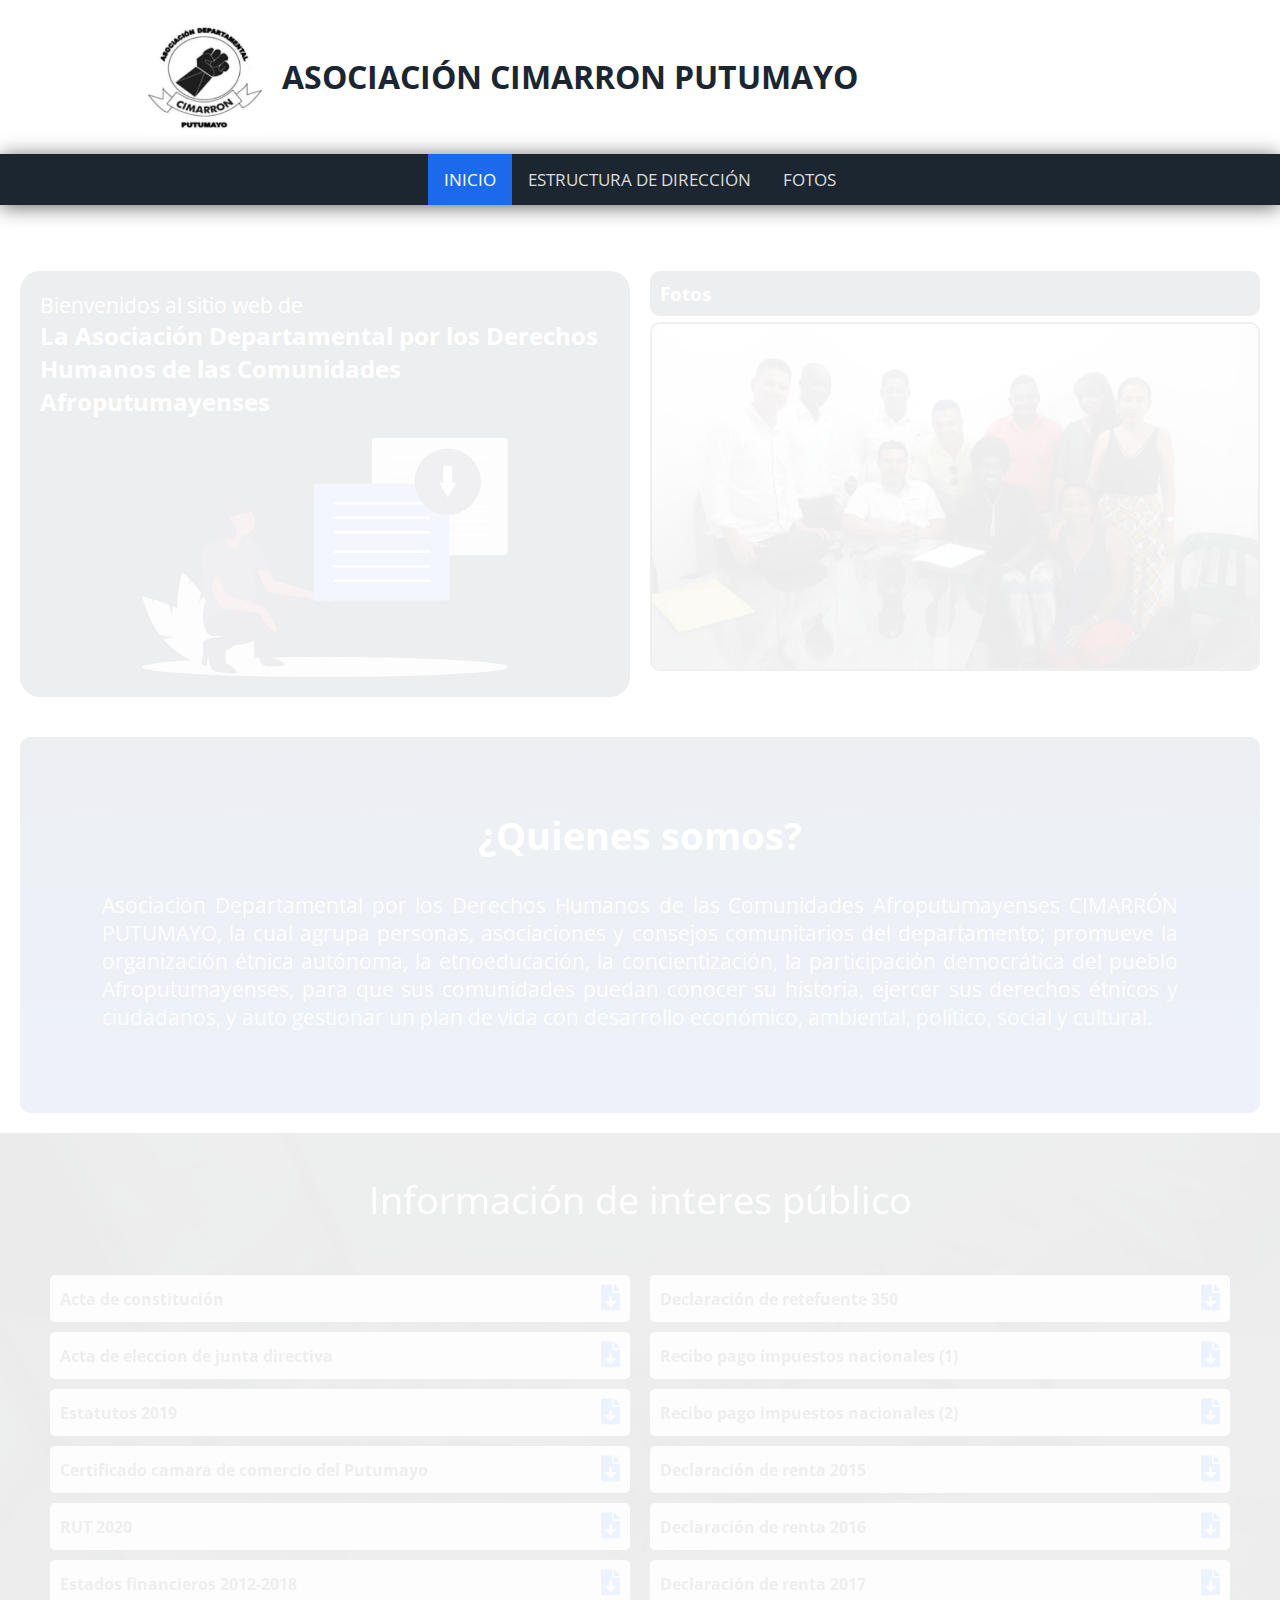
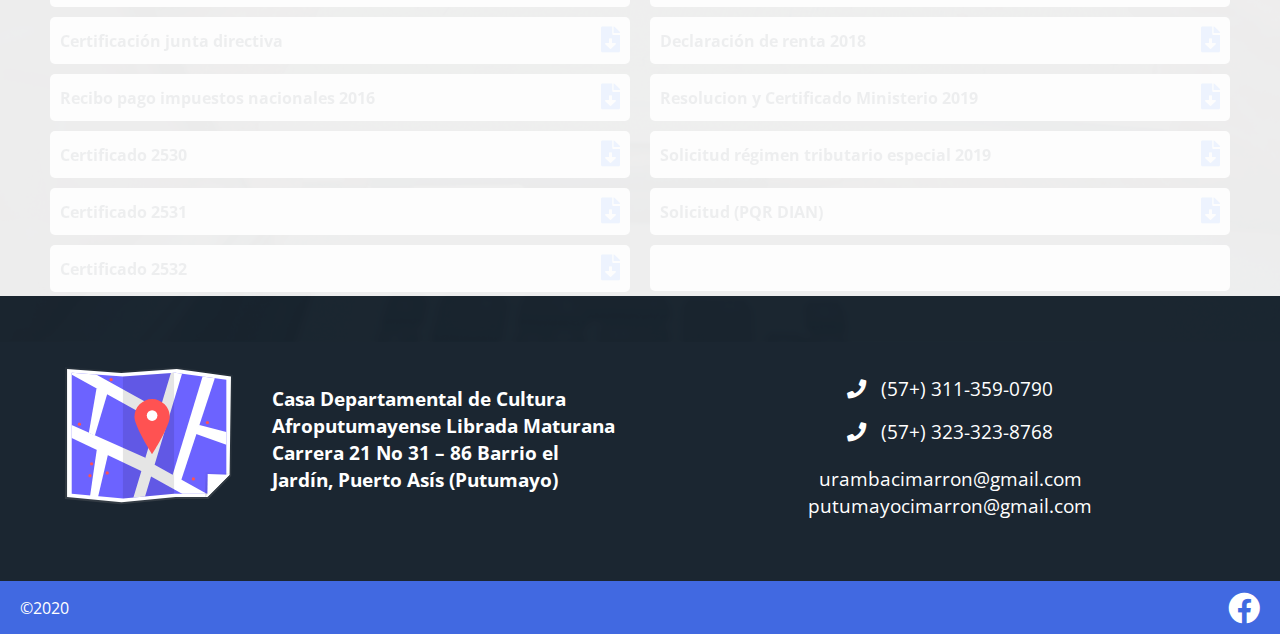
<file: index.html>
<!DOCTYPE html>
<html lang="es">
<head>
  <meta charset="UTF-8">
  <meta name="viewport" content="width=device-width, initial-scale=1.0">
  <link rel="stylesheet" href="./src/css/all.min.css">
  <link rel="stylesheet" href="./src/css/style.css">
  <link rel="stylesheet" href="./src/css/slider.css">
  <link rel="stylesheet" href="./src/css/home.css">
  <meta name="HandheldFriendly" content="true" />
  <meta name="apple-mobile-web-app-capable" content="YES" />
  <meta name="description" content="La Asociación Departamental por los Derechos Humanos de las Comunidades Afroputumayenses" />
  <meta name="keywords" content="Asociación, cimarron, putumayo, cimarron putumayo, Afroputumayenses"/>
  <meta name="robots" content="index"/>
  <meta name="robots" content="follow"/>
  <link rel="icon" type="image/jpg" href="./public/img/favicon.jpg">
  <title>INICIO | La Asociación Departamental por los Derechos Humanos de las Comunidades Afroputumayenses</title>
</head>
<body>

  <main>
    <header>
      <div class="navbrand">
        <img src="./public/img/logocimarrones.jpg" alt="logo pagina">
        <div class="title-header">
          <!-- <h1>MOVIMIENTO REGIONAL</h1> -->
          <h1>ASOCIACIÓN CIMARRON PUTUMAYO</h1>
        </div>
      </div>
      <div class="container-menu">
        <nav class="menu" id="nav">
          <a href="./" id="home" class="active">Inicio</a>
          <a href="./estructura.html" id="estructura">Estructura de dirección</a>
          <a href="./fotos.html" id="fotos">Fotos</a>
          <!-- <a href="javascript:void(0);" id="contacto">Contacto</a> -->
          <a href="javascript:void(0);" id="btn-menu" class="icon">
            <i class="fa fa-bars"></i>
          </a>
        </nav>
      </div>
    </header>

    <section class="container">
      <div class="content">

        <div class="wrapper">

          <div class="welcome">
            <div class="title-welcome">
              <h3>Bienvenidos al sitio web de</h3>
              <h1>La Asociación Departamental por los Derechos Humanos de las Comunidades Afroputumayenses</h1>
            </div>
            <img src="./public/img/img-home/welcome.svg" alt="imagen de bienvenida">
          </div>

          <!-- INICIO DEL SLIDER -->
          <div class="slider" id="slider">
            <h3>Fotos</h3>
            <ul>
              <li><img src="./public/img/img-slider/001.jpg" alt="imagen slider"></li>
              <li><img src="./public/img/img-slider/002.jpg" alt="imagen slider"></li>
              <li><img src="./public/img/img-slider/003.jpg" alt="imagen slider"></li>
              <li><img src="./public/img/img-slider/004.jpg" alt="imagen slider"></li>
            </ul>
          </div>
          <!-- FIN DEL SLIDER -->
        </div>

      </div>

      <div class="who">
        <div class="content-who">
          <h2 class="title-who">¿Quienes somos?</h1>
            <p>Asociación Departamental por los Derechos Humanos de las Comunidades Afroputumayenses CIMARRÓN PUTUMAYO, la cual agrupa personas, asociaciones y consejos comunitarios del departamento; promueve la organización étnica autónoma, la etnoeducación, la concientización, la participación democrática del pueblo Afroputumayenses, para que sus comunidades puedan conocer su historia, ejercer sus derechos étnicos y ciudadanos, y auto gestionar un plan de vida con desarrollo económico, ambiental, político, social y cultural.</p>
        </div>
      </div>
      <!-- INICIO DE SECCION DE LA INFORMACION -->
      <div id="info">
        <h1 class="title-info">Información de interes público</h1>
        <div class="content-list">
          <ul>

            <li>Acta de constitución
              <a href="./public/docs/infomacion-de-interes-publico/ACTA-001-CONSTITUCION-2003.pdf" target="_blank">
                <i class="fas fa-file-download"></i>
              </a>
            </li>

            <li>Acta de eleccion de junta directiva
              <a href="./public/docs/infomacion-de-interes-publico/ACTA-NUEVA-ELECCION-JUNTA-DIRECTIVA.pdf" target="_blank">
                <i class="fas fa-file-download"></i>
              </a>
            </li>

            <li>Estatutos 2019
              <a href="./public/docs/infomacion-de-interes-publico/estatutos-2019.pdf" target="_blank">
                <i class="fas fa-file-download"></i>
              </a>
            </li>

            <li>Certificado camara de comercio del Putumayo
              <a href="./public/docs/infomacion-de-interes-publico/CERTIFICADO-CAMARA-DE-COMERCIO-2020.pdf" target="_blank">
                <i class="fas fa-file-download"></i>
              </a>
            </li>

            <li>RUT 2020
              <a href="./public/docs/infomacion-de-interes-publico/RUT-2020.pdf" target="_blank">
                <i class="fas fa-file-download"></i>
              </a>
            </li>

            <li>Estados financieros 2012-2018
              <a href="./public/docs/infomacion-de-interes-publico/ESTADOS-FINANCIEROS.pdf" target="_blank">
                <i class="fas fa-file-download"></i>
              </a>
            </li>

            <li>Certificación junta directiva
              <a href="./public/docs/infomacion-de-interes-publico/CERTIFICACION-JUNTA-DIRECTIVA.pdf" target="_blank">
                <i class="fas fa-file-download"></i>
              </a>
            </li>

            <li>Recibo pago impuestos nacionales 2016
              <a href="./public/docs/infomacion-de-interes-publico/RECIBO-PAGO-IMPUESTO-2016.pdf" target="_blank">
                <i class="fas fa-file-download"></i>
              </a>
            </li>

            <li>Certificado 2530
              <a href="./public/docs/infomacion-de-interes-publico/CERTIFICADO-2530.pdf" target="_blank">
                <i class="fas fa-file-download"></i>
              </a>
            </li>

            <li>Certificado 2531
              <a href="./public/docs/infomacion-de-interes-publico/CERTIFICADO-2531.pdf" target="_blank">
                <i class="fas fa-file-download"></i>
              </a>
            </li>

            <li>Certificado 2532
              <a href="./public/docs/infomacion-de-interes-publico/CERTIFICADO-2532.pdf" target="_blank">
                <i class="fas fa-file-download"></i>
              </a>
            </li>

          </ul>

          <!-- NUEVA LINEAS DE UL -->
          <ul>

            <li>Declaración de retefuente 350
              <a href="./public/docs/infomacion-de-interes-publico/Declaracion Retefuente 350.pdf" target="_blank">
                <i class="fas fa-file-download"></i>
              </a>
            </li>
            
            <li>Recibo pago impuestos nacionales (1)
              <a href="./public/docs/infomacion-de-interes-publico/recibo de pago impuestos.4910325461492.pdf" target="_blank">
                <i class="fas fa-file-download"></i>
              </a>
            </li>

            <li>Recibo pago impuestos nacionales (2)
              <a href="./public/docs/infomacion-de-interes-publico/recibo de pago impuestos4910325456499.pdf" target="_blank">
                <i class="fas fa-file-download"></i>
              </a>
            </li>

            <li>Declaración de renta 2015
              <a href="./public/docs/infomacion-de-interes-publico/RENTA-2015.pdf" target="_blank">
                <i class="fas fa-file-download"></i>
              </a>
            </li>

            <li>Declaración de renta 2016
              <a href="./public/docs/infomacion-de-interes-publico/RENTA-2016.pdf" target="_blank">
                <i class="fas fa-file-download"></i>
              </a>
            </li>

            <li>Declaración de renta 2017
              <a href="./public/docs/infomacion-de-interes-publico/RENTA-2017.pdf" target="_blank">
                <i class="fas fa-file-download"></i>
              </a>
            </li>

            <li>Declaración de renta 2018
              <a href="./public/docs/infomacion-de-interes-publico/Declaracion renta año gravable 2018.pdf" target="_blank">
                <i class="fas fa-file-download"></i>
              </a>
            </li>

            <li>Resolucion y Certificado Ministerio 2019
              <a href="./public/docs/infomacion-de-interes-publico/Resolucion y Certificado Ministerio 2019.pdf" target="_blank">
                <i class="fas fa-file-download"></i>
              </a>
            </li>

            <li>Solicitud régimen tributario especial 2019
              <a href="./public/docs/infomacion-de-interes-publico/SOLICITUD-REGIMEN-TRIBUTARIO-ESPECIAL-2019.pdf" target="_blank">
                <i class="fas fa-file-download"></i>
              </a>
            </li>

            <li>Solicitud (PQR DIAN)
              <a href="./public/docs/infomacion-de-interes-publico/PQR-CIMARRON.pdf" target="_blank">
                <i class="fas fa-file-download"></i>
              </a>
            </li>

            <li style="color: #ddd">Certificado de cumplimiento de requisitos (DIAN)
              <i class="fas fa-file-download" style="color: #ddd"></i>
            </li>

          </ul>
        </div>
      </div>
    </section>

    <footer>
      <div class="container-footer">

        <div class="location">
          <img src="./public/img/img-home/map.svg" alt="map icon">
          <p>Casa Departamental de Cultura Afroputumayense Librada Maturana Carrera 21 No 31 – 86 Barrio el Jardín, Puerto Asís (Putumayo)</p>
        </div>

        <div class="contac-info">

          <ul>
            <li>
              <i class="fas fa-phone"></i> (57+) 311-359-0790
            </li>
            <li>
              <i class="fas fa-phone"></i> (57+) 323-323-8768
            </li>
          </ul>

          <ul class="emails">
            <li>
              urambacimarron@gmail.com</i>
            </li>
            <li>
              putumayocimarron@gmail.com</i>
            </li>
          </ul>

        </div>

      </div>
      <div class="footer-final">
        <p>&copy2020</p>
        <a href="https://www.facebook.com/cimarron.putumayo" target="_blank"><i class="fab fa-facebook"></i></a>
      </div>
    </footer>
  </main>

  <!-- AQUI INICIA LOS SCRIPTS -->
  <script src="https://cdnjs.cloudflare.com/ajax/libs/gsap/3.2.4/gsap.min.js"></script>
  <script src="./src/js/init.js" type="module"></script>

  <script>
    const slider = document.getElementById('slider').addEventListener('click', function(){
      window.location = "./fotos.html";
    });
  </script>
  <!-- AQUI FINALIZA LOS SCRIPTS -->
</body>
</html>
</file>
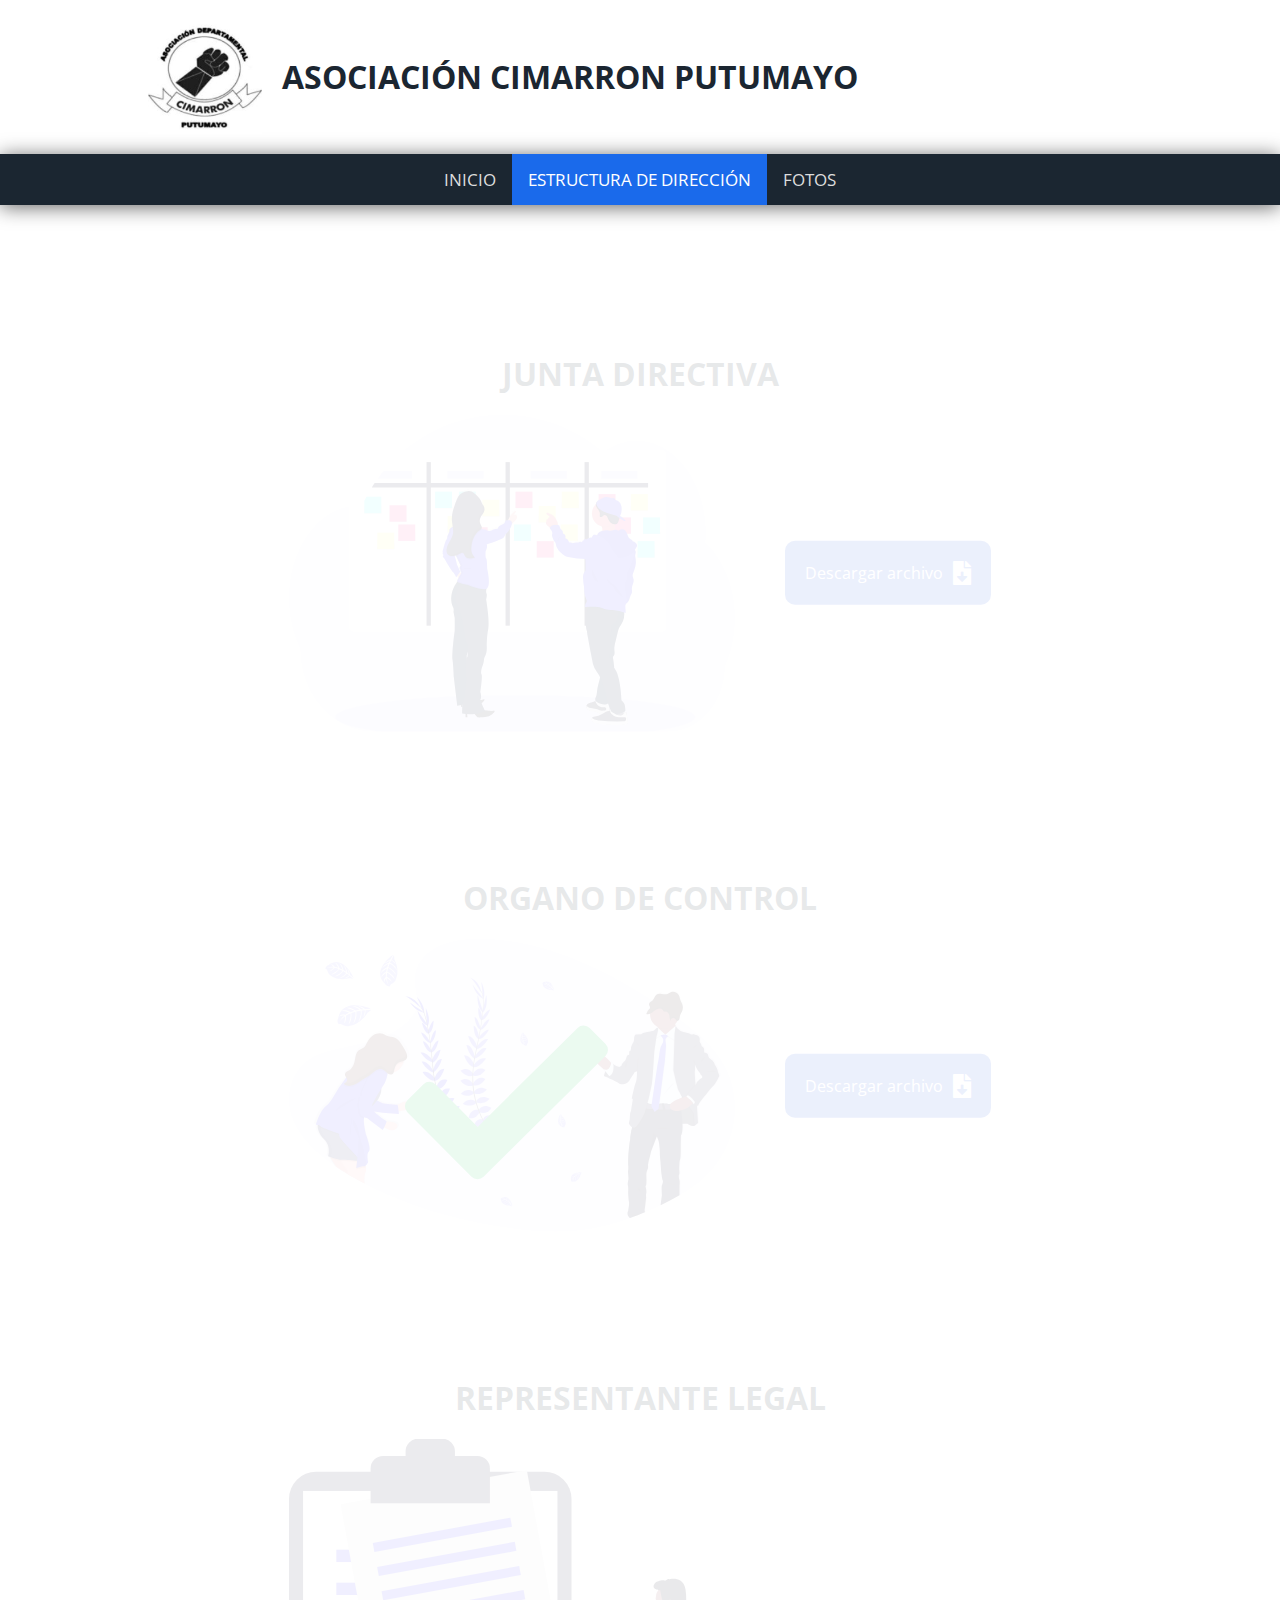
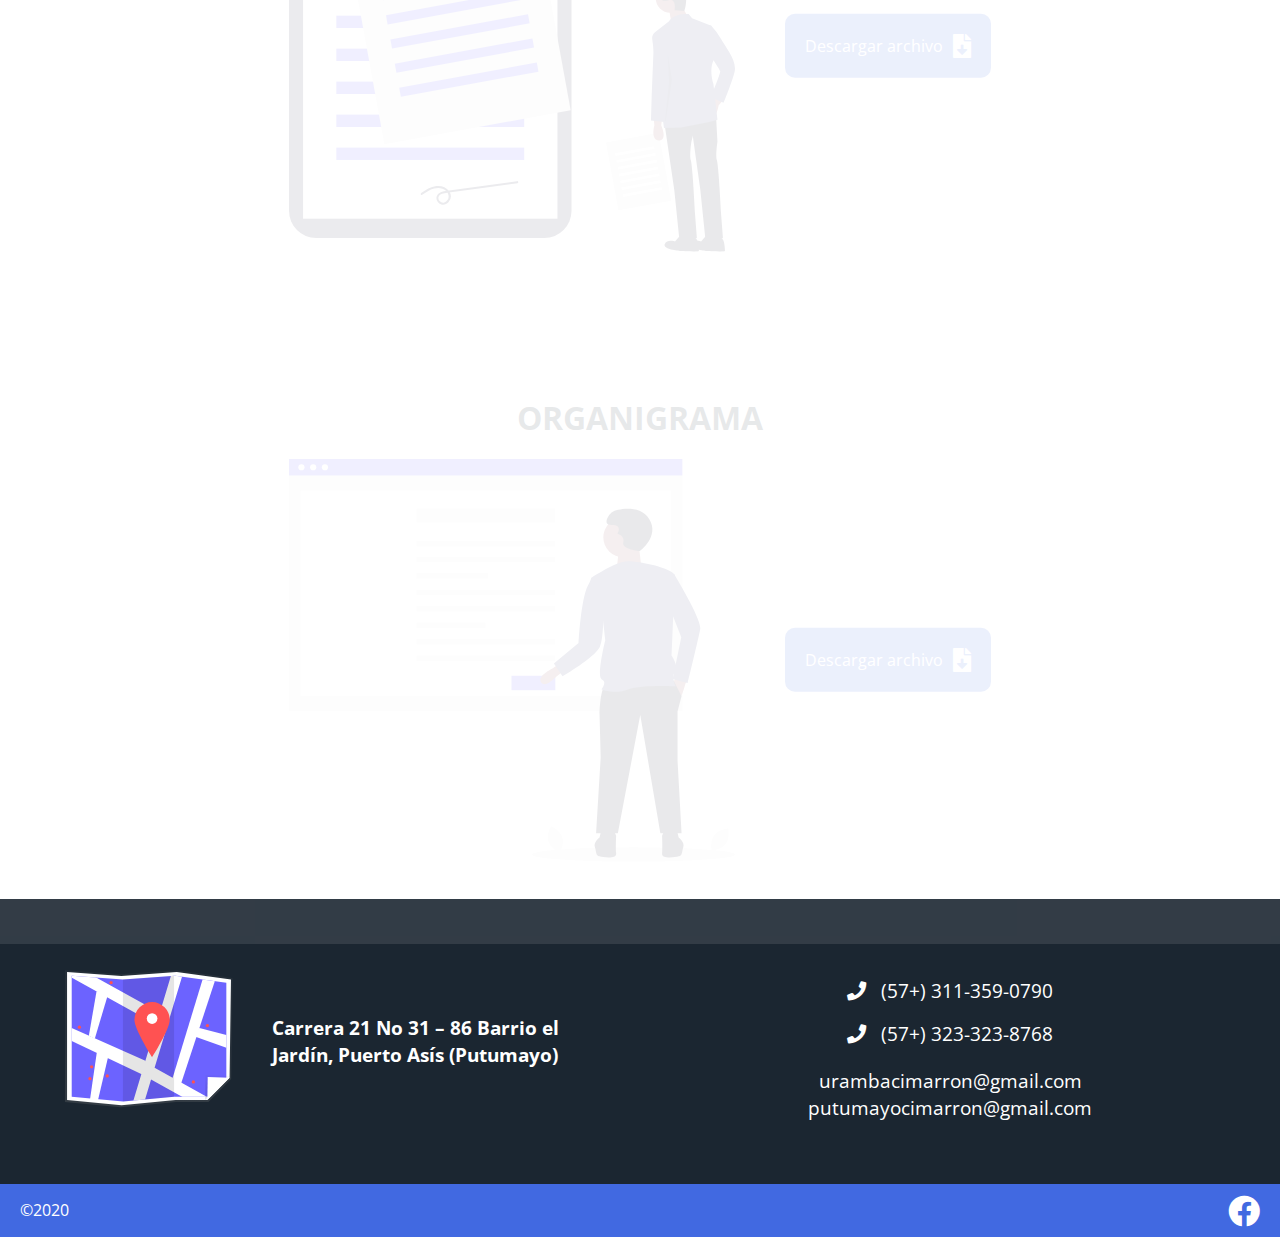
<file: estructura.html>
<!DOCTYPE html>
<html lang="es">
<head>
  <meta charset="UTF-8">
  <meta name="viewport" content="width=device-width, initial-scale=1.0">
  <link rel="stylesheet" href="./src/css/all.min.css">
  <link rel="stylesheet" href="./src/css/style.css">
  <link rel="stylesheet" href="./src/css/estructura.css">
  <meta name="HandheldFriendly" content="true" />
  <meta name="apple-mobile-web-app-capable" content="YES" />
  <meta name="description" content="La Asociación Departamental por los Derechos Humanos de las Comunidades Afroputumayenses" />
  <meta name="keywords" content="Asociación, cimarron, putumayo, cimarron putumayo, Afroputumayenses"/>
  <meta name="robots" content="index"/>
  <meta name="robots" content="follow"/>
  <link rel="icon" type="image/jpg" href="./public/img/favicon.jpg">
  <title>ESTRUCTURA DE DIRECCION | La Asociación Departamental por los Derechos Humanos de las Comunidades Afroputumayenses</title>
</head>
<body>

  <main>
    <header>
      <div class="navbrand">
        <img src="./public/img/logocimarrones.jpg" alt="logo pagina">
        <div class="title-header">
          <!-- <h1>MOVIMIENTO REGIONAL</h1> -->
          <h1>ASOCIACIÓN CIMARRON PUTUMAYO</h1>
        </div>
      </div>
      <div class="container-menu">
        <nav class="menu" id="nav">
          <a href="./" id="home">Inicio</a>
          <a href="./estructura.html" id="estructura" class="active">Estructura de dirección</a>
          <a href="./fotos.html" id="fotos">Fotos</a>
          <a href="javascript:void(0);" id="btn-menu" class="icon">
            <i class="fa fa-bars"></i>
          </a>
        </nav>
      </div>
    </header>

    <section class="container">
      <div class="content">

        <div class="directors">
          <h3>JUNTA DIRECTIVA</h3>
          <div class="content-directors">
            <img src="./public/img/img-estructura/board.svg" alt="junta directiva icon">
            <a href="./public/docs/estructura-de-direccion/ESTRUCTURA JUNTA DIRECTIVA CIMARRON PUTUMAYO.pdf" target="_blank"class="link">
              Descargar archivo
              <i class="fas fa-file-download"></i>
            </a>
          </div>
        </div>

        <div class="control">
          <h3>ORGANO DE CONTROL</h3>
          <div class="content-control">
            <img src="./public/img/img-estructura/control.svg" alt="organo de control icon">
            <a href="./public/docs/estructura-de-direccion/ORGANO DE CONTROL.pdf" target="_blank"class="link">
              Descargar archivo
              <i class="fas fa-file-download"></i>
            </a>
          </div>
        </div>

        <div class="control">
          <h3>REPRESENTANTE LEGAL</h3>
          <div class="content-control">
            <img src="./public/img/img-estructura/legal.svg" alt="representane legal icon">
            <a href="./public/docs/estructura-de-direccion/REPRESENTANTE LEGAL.pdf" target="_blank"class="link">
              Descargar archivo
              <i class="fas fa-file-download"></i>
            </a>
          </div>
        </div>

        <div class="control">
          <h3>ORGANIGRAMA</h3>
          <div class="content-control">
            <img src="./public/img/img-estructura/organigrama.svg" alt="organigrama icon">
            <a href="./public/docs/organigrama/ORGANIGRAMA.pdf" target="_blank"class="link">
              Descargar archivo
              <i class="fas fa-file-download"></i>
            </a>
          </div>
        </div>

      </div>
    </section>

    <footer>
      <div class="container-footer">

        <div class="location">
          <img src="./public/img/img-home/map.svg" alt="map icon">
          <p>Carrera 21 No 31 – 86 Barrio el Jardín, Puerto Asís (Putumayo)</p>
        </div>

        <div class="contac-info">

          <ul>
            <li>
              <i class="fas fa-phone"></i> (57+) 311-359-0790
            </li>
            <li>
              <i class="fas fa-phone"></i> (57+) 323-323-8768
            </li>
          </ul>

          <ul class="emails">
            <li>
              urambacimarron@gmail.com</i>
            </li>
            <li>
              putumayocimarron@gmail.com</i>
            </li>
          </ul>

        </div>

      </div>
      <div class="footer-final">
        <p>&copy2020</p>
        <a href="https://www.facebook.com/cimarron.putumayo" target="_blank"><i class="fab fa-facebook"></i></a>
      </div>
    </footer>
  </main>

  <!-- AQUI INICIA LOS SCRIPTS -->
  <script src="https://cdnjs.cloudflare.com/ajax/libs/gsap/3.2.4/gsap.min.js"></script>
  <script src="./src/js/init.js" type="module"></script>
  <!-- AQUI FINALIZA LOS SCRIPTS -->
</body>
</html>
</file>
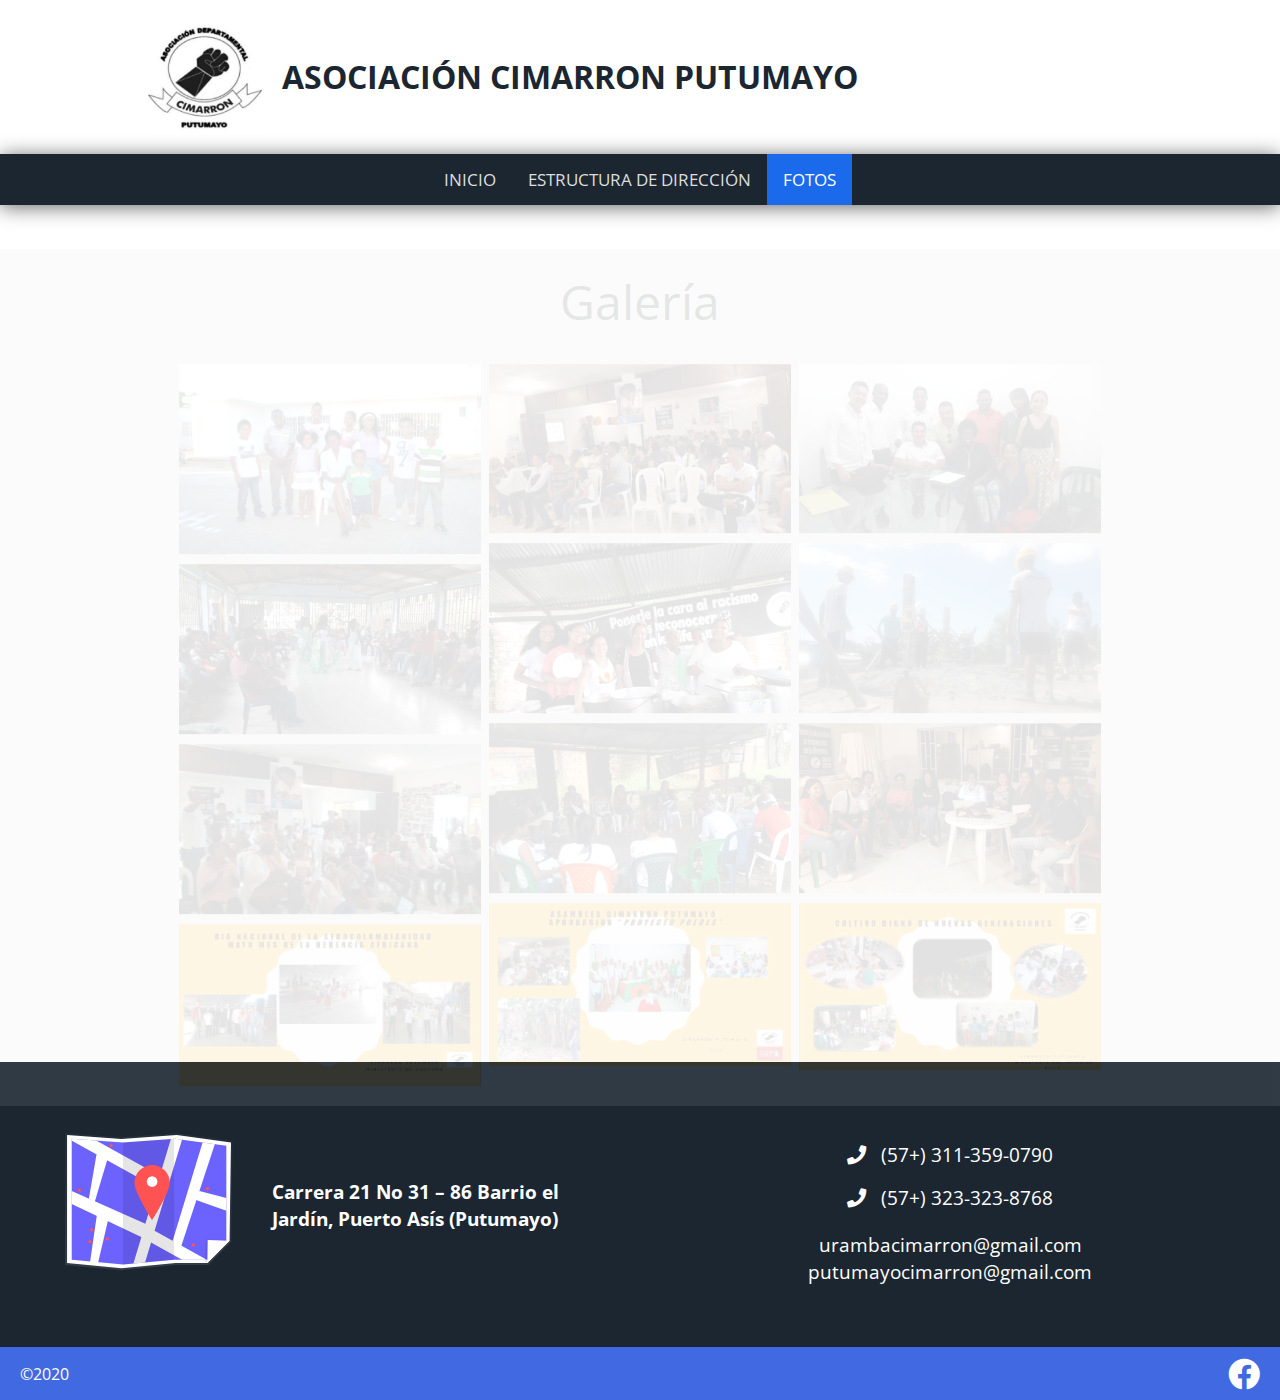
<file: fotos.html>
<!DOCTYPE html>
<html lang="es">
<head>
  <meta charset="UTF-8">
  <meta name="viewport" content="width=device-width, initial-scale=1.0">
  <link rel="stylesheet" href="./src/css/all.min.css">
  <link rel="stylesheet" href="./src/css/style.css">
  <link rel="stylesheet" href="./src/css/fotos.css">
  <link rel="stylesheet" href="./src/css/modal.css">
  <meta name="HandheldFriendly" content="true" />
  <meta name="apple-mobile-web-app-capable" content="YES" />
  <meta name="description" content="La Asociación Departamental por los Derechos Humanos de las Comunidades Afroputumayenses" />
  <meta name="keywords" content="Asociación, cimarron, putumayo, cimarron putumayo, Afroputumayenses"/>
  <meta name="robots" content="index"/>
  <meta name="robots" content="follow"/>
  <link rel="icon" type="image/jpg" href="./public/img/favicon.jpg">
  <title>FOTOS | La Asociación Departamental por los Derechos Humanos de las Comunidades Afroputumayenses</title>
</head>
<body>
  <main>
    <header>
      <div class="navbrand">
        <img src="./public/img/logocimarrones.jpg" alt="logo pagina">
        <div class="title-header">
          <!-- <h1>MOVIMIENTO REGIONAL</h1> -->
          <h1>ASOCIACIÓN CIMARRON PUTUMAYO</h1>
        </div>
      </div>
      <div class="container-menu">
        <nav class="menu" id="nav">
          <a href="./" id="home">Inicio</a>
          <a href="./estructura.html" id="estructura">Estructura de dirección</a>
          <a href="./fotos.html" id="fotos" class="active">Fotos</a>
          <a href="javascript:void(0);" id="btn-menu" class="icon">
            <i class="fa fa-bars"></i>
          </a>
        </nav>
      </div>
    </header>

    <section class="container">
        <div class="title-container-galeria"><h2>Galería</h2></div>
        <div class="galeria-row">
            <div class="galeria-column">

                <div class="card-photo">
                    <img src="./public/img/galeria/1-min.jpg" alt="" class="card-image">
                    <div class="overlay">
                        <div class="card-links">
                            <i class="far fa-eye" onclick="open_modal(this)"></i>
                        </div>
                    </div>
                </div>

                <div class="card-photo">
                    <img src="./public/img/galeria/2-min.jpg" alt="" class="card-image">
                    <div class="overlay">
                        <div class="card-links">
                            <i class="far fa-eye" onclick="open_modal(this)"></i>
                        </div>
                    </div>
                </div>
                <div class="card-photo">
                    <img src="./public/img/galeria/3-min.jpg" alt="" class="card-image">
                    <div class="overlay">
                        <div class="card-links">
                            <i class="far fa-eye" onclick="open_modal(this)"></i>
                        </div>
                    </div>
                </div>
                <div class="card-photo">
                    <img src="./public/img/galeria/10.jpg" alt="" class="card-image">
                    <div class="overlay">
                        <div class="card-links">
                            <i class="far fa-eye" onclick="open_modal(this)"></i>
                        </div>
                    </div>
                </div>

            </div>
            <div class="galeria-column">

                <div class="card-photo">
                    <img src="./public/img/galeria/4-min.jpg" alt="" class="card-image">
                    <div class="overlay">
                        <div class="card-links">
                            <i class="far fa-eye" onclick="open_modal(this)"></i>
                        </div>
                    </div>
                </div>

                <div class="card-photo">
                    <img src="./public/img/galeria/5-min.jpg" alt="" class="card-image">
                    <div class="overlay">
                        <div class="card-links">
                            <i class="far fa-eye" onclick="open_modal(this)"></i>
                        </div>
                    </div>
                </div>
                <div class="card-photo">
                    <img src="./public/img/galeria/6-min.jpg" alt="" class="card-image">
                    <div class="overlay">
                        <div class="card-links">
                            <i class="far fa-eye" onclick="open_modal(this)"></i>
                        </div>
                    </div>
                </div>

                <div class="card-photo">
                    <img src="./public/img/galeria/11.jpg" alt="" class="card-image">
                    <div class="overlay">
                        <div class="card-links">
                            <i class="far fa-eye" onclick="open_modal(this)"></i>
                        </div>
                    </div>
                </div>

            </div>
            <div class="galeria-column">

                <div class="card-photo">
                    <img src="./public/img/galeria/7-min.jpg" alt="" class="card-image">
                    <div class="overlay">
                        <div class="card-links">
                            <i class="far fa-eye" onclick="open_modal(this)"></i>
                        </div>
                    </div>
                </div>

                <div class="card-photo">
                    <img src="./public/img/galeria/8-min.jpg" alt="" class="card-image">
                    <div class="overlay">
                        <div class="card-links">
                            <i class="far fa-eye" onclick="open_modal(this)"></i>
                        </div>
                    </div>
                </div>

                <div class="card-photo">
                    <img src="./public/img/galeria/9-min.jpg" alt="" class="card-image">
                    <div class="overlay">
                        <div class="card-links">
                            <i class="far fa-eye" onclick="open_modal(this)"></i>
                        </div>
                    </div>
                </div>

                <div class="card-photo">
                    <img src="./public/img/galeria/12.jpg" alt="" class="card-image">
                    <div class="overlay">
                        <div class="card-links">
                            <i class="far fa-eye" onclick="open_modal(this)"></i>
                        </div>
                    </div>
                </div>
            </div>
          </div>
    </section>

    <!-- The Modal -->
    <div id="myModal" class="modal">
        <!-- The Close Button -->
        <span class="close">&times;</span>
    
        <!-- Modal Content (The Image) -->
        <img class="modal-content" id="img01">
    
        <!-- Modal Caption (Image Text) -->
        <div id="caption"></div>
    </div>

    <footer>
        <div class="container-footer">
  
          <div class="location">
            <img src="./public/img/img-home/map.svg" alt="map icon">
            <p>Carrera 21 No 31 – 86 Barrio el Jardín, Puerto Asís (Putumayo)</p>
          </div>
  
          <div class="contac-info">
  
            <ul>
                <li>
                  <i class="fas fa-phone"></i> (57+) 311-359-0790
                </li>
                <li>
                  <i class="fas fa-phone"></i> (57+) 323-323-8768
                </li>
              </ul>
    
            <ul class="emails">
                <li>
                    urambacimarron@gmail.com</i>
                </li>
                <li>
                    putumayocimarron@gmail.com</i>
                </li>
            </ul>
  
          </div>
  
        </div>
        <div class="footer-final">
          <p>&copy2020</p>
          <a href="https://www.facebook.com/cimarron.putumayo" target="_blank"><i class="fab fa-facebook"></i></a>
        </div>
    </footer>
  </main>

  <!-- AQUI INICIA LOS SCRIPTS -->
  <script src="./src/js/modal.js"></script>
  <script src="https://cdnjs.cloudflare.com/ajax/libs/gsap/3.2.4/gsap.min.js"></script>
  <script src="./src/js/init.js" type="module"></script>
  <!-- AQUI FINALIZA LOS SCRIPTS -->
</body>
</html>
</file>
<file: src/css/style.css>
@import url('https://fonts.googleapis.com/css?family=Open+Sans:400,700&display=swap');

:root {
    /* --primary-color: #1a6aeb; */
    --primary-color: #1B2631;
    --second-color: #fff;
    /* --menu-color: #333; */
    --menu-color: #1a6aeb;
    --selector-color: #ddd;
    --link-color: #000;
}

* {
    margin: 0;
    padding: 0;
    box-sizing: border-box;
    font-family: 'Open Sans', sans-serif;
    font-weight: 400;
}

header {
    width: 100%;
    height: auto;
}
/* NAVBRAND DEL STIO WEB */
.navbrand {
    display: flex;
    flex-direction: start;
    align-items: center;
    padding: 0 10%;
    width: 100%;
    /* height: 15vh; */
    align-items: center;
    background-color: var(--second-color);
}

.navbrand .title-header {
    display: flex;
    flex-direction: column;
}

.navbrand h1 {
    font-weight: 700;
    color: var(--primary-color);
}

.navbrand img {
    width: 15%;
    padding: 20px;
}

/* NAVBAR DEL SITIO WEB */

.container-menu {
    display: flex;
    width: 100%;
    height: auto;
    justify-content: center;
    background-color: var(--primary-color);
    box-shadow: 0 2px 20px rgba(0, 0, 0, 0.6);
}

.menu {
    overflow: hidden;
    background-color: var(--primary-color);
    transition: all 1s;
}

.menu a {
    float: left;
    display: block;
    color: var(--selector-color);
    text-align: center;
    padding: 14px 16px;
    text-decoration: none;
    font-size: 17px;
    text-transform: uppercase;
    transition: all 0.4s ease-in-out 0s;
}

.menu a:hover {
    background-color: var(--selector-color);
    color: var(--link-color);
}

.menu a.active {
    background-color: var(--menu-color);
    color: var(--second-color);
}

.menu #btn-menu {
    display: none;
}


/* CONTENIDO DE LA PAGINA */
.container {
    display: flex;
    flex-direction: column;
    width: 100%;
    background-color: var(--second-color);
}

.content {
    display: flex;
    flex-direction: column;
    padding: 20px;
    width: 100%;
    height: auto;
    background-color: var(--second-color);
    border-radius: 5px;
}



/* pie de pagina */
footer {
    display: flex;
    flex-direction: column;
    align-items: center;
    justify-content: center;
    width: 100%;
    background-color: var(--primary-color);
}

.container-footer {
    display: flex;
    flex-direction: row;
    justify-content: center;
    width: 100%;
    padding: 20px;
}
.container-footer .location {
    display: flex;
    flex-direction: row;
    justify-content: center;
    align-items: center;
    width: 50%;
    padding: 20px;
}
.container-footer .location p {
    font-weight: 700;
    font-size: 1.2rem;
    color: var(--second-color);
}

.container-footer .location img{
    margin-top: 10px;
    width: 40%;
}

.container-footer .contac-info {
    display: flex;
    flex-direction: column;
    justify-content: center;
    align-items: center;
    width: 50%;
}

.container-footer .contac-info ul {
    list-style: none;
    font-weight: 700;
    font-size: 1.2rem;
    text-align: center;
    color: var(--second-color);
}

.container-footer .emails {
    padding-top: 20px;
}

.container-footer .contac-info ul i {
    margin-right: 10px;
    padding-top: 20px;
}

.footer-final {
    display: flex;
    width: 100%;
    justify-content: space-between;
    align-items: center;
    padding: 5px 20px 5px 20px;
    background-color: royalblue;
    color: var(--second-color);
}

.footer-final a {
    font-size: 2rem;
    color: var(--second-color);
    transition: all 0.4s ease-in 0s;
}

.footer-final a:hover {
    font-size: 2rem;
    color: var(--primary-color);
}

@media screen and (max-width: 600px) {


    .navbrand {
        font-size: 0.8rem;
        justify-content: center;
    }

    .navbrand img {
        padding: 10px 0px 10px 0px;
        width: 20%;
    }

    .navbrand h1 {
        margin-left: 10px;
        font-size: 1.1rem;
    }
    

    /* contenido de pagina  HOME SECTION */
    .container {
        padding: 0;
    }

    .container-footer {
        flex-direction: column;
    }
    .container-footer .location {
        flex-direction: column;
        text-align: center;
        padding: 0;
        margin-bottom: 10px;
        width: 100%;
    }
    .container-footer .location p {
        font-size: 1rem;
    }
    .container-footer .contac-info {
        width: 100%;
    }
    /* MENU DE LA PAGINA */

    .container-menu {
        display: block;
    }
    .menu a:not(:first-child) {display: none; transition: all 1s;}
    .menu #btn-menu{
        float: right;
        display: block;
    }
}

@media screen and (max-width: 600px) {

    .menu.responsive {
        position: relative;
    }
    .menu.responsive #btn-menu {
        position: absolute;
        right: 0;
        top: 0;
    }
    .menu.responsive a {
        float: none;
        display: block;
        text-align: left;
    }
}
</file>
<file: src/css/slider.css>
.slider {
    width: 50%;
    height: 100%;
    overflow: hidden;
    cursor: pointer;
}

.slider h3 {
    padding: 10px 0px 10px 10px;
    background-color: var(--primary-color);
    border-radius: 10px;
    margin-bottom: 6px;
    color: #fff;
    font-weight: 700;
}

.slider ul {
    display: flex;
    padding: 0;
    width: 400%;
    animation: slider 20s infinite alternate ease-in-out;
}

.slider li {
    width: 100%;
    list-style: none;
}

.slider img {
    width: 100%;
    height: 100%;
    border-radius: 10px;
    border: solid 2px #333
}

@keyframes slider {
    0% {margin-left: 0;}
    20% {margin-left: 0;}

    25% {margin-left: -100%;}
    45% {margin-left: -100%;}

    50% {margin-left: -200%;}
    70% {margin-left: -200%;}

    75% {margin-left: -300%;}
    100% {margin-left: -300%;}
}

@media screen and (max-width: 600px) {
    .slider {
        width: 100%;
    }
}
</file>
<file: src/css/home.css>
/* WRAPPER DE LA PAGINA */
.wrapper {
    width: 100%;
    display: flex;
    flex-direction: row;
}


/* WELCOME SECTION */
.welcome {
    width: 50%;
    display: flex;
    border-radius: 20px;
    background-color: var(--primary-color);
    flex-direction: column;
    margin-right: 20px;
    align-items: center;
    justify-content: center;
}

.title-welcome {
    display: flex;
    flex-direction: column;
    justify-content: center;
    padding: 20px;
}

.title-welcome h1 {
    font-weight: 700;
    font-size: 1.5rem;
    color: var(--second-color);
}

.title-welcome h3 {
    font-size: 1.3rem;
    color: var(--second-color);
}


.welcome img {
    width: 60%;
    padding-bottom: 20px;
}

/* QUIENES SOMOS */

.who {
    width: 100%;
    display: block;
    border-radius: 10px;
    padding: 20px;
    /* background-color: var(--primary-color); */
}

.content-who {
    width: 100%;
    display: flex;
    flex-direction: column;
    border-radius: 10px;
    padding: 5%;
    background-image: linear-gradient(
        rgba(5, 34, 90, 0.9),
        rgba(17, 69, 175, 0.9)
      ),url('../../public/img/img-home/flowers.png');;
    background-attachment: fixed;
}

.who p {
    font-size: 1.3rem;
    color: var(--selector-color);
    text-align: justify;
    padding: 20px;
}
.title-who {
    font-size: 2.4rem;
    font-weight: 700;
    color: var(--second-color);
    text-align: center;
    padding: 10px;
}

/* INFO DE INTERES PUBLICO */

#info {
    width: 100%;
    display: flex;
    flex-direction: column;
    padding: 20px;
    /* background-color: var(--menu-color); */
    background-image: linear-gradient(
        rgba(0, 0, 0, 0.8),
        rgba(0, 0, 0, 0.8)
      ),url('../../public/img/img-home/hello.jpg');
    background-attachment: fixed;
    background-position: center;
}

.title-info {
    font-size: 2.4rem;
    text-align: center;
    padding: 20px;
    color: var(--second-color);
    border-radius: 10px;
}

.content-list {
    width: 100%;
    display: flex;
    flex-direction: row;
    padding: 20px;
}

.content-list ul {
    width: 50%;
}

.content-list ul li {
    display: flex;
    flex-direction: row;
    justify-content: space-between;
    align-items: center;
    list-style: none;
    margin: 10px;
    padding: 10px;
    font-size: 1rem;
    border-radius: 5px;
    background-color: var(--selector-color);
    color: var(--primary-color);
    font-weight: 700;
}

.content-list ul li a {
    text-decoration: none;
    color: var(--menu-color);
    transition: all 0.4s ease-in-out 0s;
}

.content-list ul li a:hover {
    color: #1d0479;
}

.content-list ul li i {
    font-size: 1.6rem;
}
@media screen and (max-width: 600px) {

    .wrapper {
        flex-direction: column;
    }

    .welcome {
        width: 100%;
        margin-bottom: 20px;
    }

    .title-welcome h1 {
        font-size: 1.2rem;
    }

    .title-who {
        font-size: 2.2rem;
        padding: 10px 2px 2px 2px;
    }

    .content-who p {
        padding: 10px;
    }

    .title-info {
        font-size: 2rem;
    }

    .content-list {
        flex-direction: column;
        padding: 0px;
    }

    .content-list ul {
        width: 100%;
    }

    .content-list ul li {
        font-size: 1rem;
    }

    #info {
        padding: 0px;
    }
    #info, .content-who {
        background-attachment: unset;
    }
}
</file>
<file: src/css/estructura.css>
.directors, .control {
    width: 100%;
    flex-direction: column;
    justify-content: center;
    align-items: center;
    padding: 5%;
}

.directors h3 , .control h3{
    font-size: 2rem;
    font-weight: 700;
    text-align: center;
    color: var(--primary-color);
    padding: 20px;
}

.content-directors, .content-control{
    width: 100%;
    display: flex;
    flex-direction: row;
    justify-content: center;
    align-items: center;
}

.content-directors img , .content-control img{
    width: 40%;
}

.link {
    display: flex;
    flex-direction: row;
    justify-content: space-between;
    align-items: center;
    text-decoration: none;
    color: var(--primary-color);
    background-color: royalblue;
    padding: 20px;
    border-radius: 10px;
    color: var(--second-color);
    margin-left: 50px;
    transition: all 0.3s ease-in 0s;
    cursor: pointer;
}

.link i {
    font-size: 1.5rem;
    padding-left: 10px;
}

.link:hover {
    background-color: var(--primary-color);
}



@media screen and (max-width: 600px) {

    .content-directors, .content-control {
        flex-direction: column;
    }

    .content-directors img , .content-control img{
        width: 70%;
    }

    .link {
        margin: 0;
        margin-top: 20px;
    }

    .directors h3 , .control h3{
        font-size: 1.5rem;
    }


}
</file>
<file: src/css/fotos.css>
.container {
    background-color: #ddd;
    padding-bottom: 20px;
}

.title-container-galeria {
    display: flex;
    justify-content: center;
    align-items: center;
}

.title-container-galeria h2 {
    padding: 20px;
    font-weight: 400;
    font-size: 3em;
    color: #212529;
}

/* GALERIA GRID */
.galeria-row {
    display: flex;
    justify-content: center;
    flex-wrap: wrap;
    padding: 0 20px;
}
  
/* Create four equal columns that sits next to each other */
.galeria-column {
    flex: 25%;
    max-width: 25%;
    padding: 0 4px;
}
.galeria-column img {
    margin-top: 10px;
    vertical-align: middle;
    width: 100%;
    transition: all 0.4s ease 0s;
    cursor: pointer;
}

/* cards style */

.card-photo {
    position: relative;
}
.image {
    display: block;
    width: 100%;
    height: auto;
}
  
.overlay {
    position: absolute;
    display: flex;
    justify-content: center;
    align-items: center;
    top: 10px;
    bottom: 100%;
    left: 0;
    right: 0;
    background-color: rgba(29, 25, 252, 0.8);
    overflow: hidden;
    width: 100%;
    height:0;
    transition: .5s ease;
}
.overlay a {
    text-decoration: none;
}

.overlay i {
    display: block;
    font-size: 3em;
    font-weight: 400;
    color: #212529;
    transition: all 0.2s ease 0s;
    padding: 10px;
    cursor: pointer;
}

.overlay i:hover {
    color: #fff;
}

.card-links {
    display: flex;
    align-items: center;
    flex-direction: column-reverse;
}
  
.card-photo:hover .overlay {
    bottom: 0;
    height: 95%;
    box-shadow: 0 4px 8px 0 rgba(0, 0, 0, 0.5), 0 6px 15px 0 rgba(0, 0, 0, 0.5);
}
  
/* Responsive layout - makes a two column-layout instead of four columns */
@media screen and (max-width: 800px) {
    .galeria-column {
        flex: 50%;
        max-width: 50%;
    }
}
  
/* Responsive layout - makes the two columns stack on top of each other instead of next to each other */
@media screen and (max-width: 600px) {
    .galeria-column {
        flex: 100%;
        max-width: 100%;
    }
}
</file>
<file: src/css/modal.css>
/* The Modal (background) */
.modal {
    display: none; /* Hidden by default */
    position: fixed; /* Stay in place */
    z-index: 999; /* Sit on top */
    padding-top: 100px; /* Location of the box */
    left: 0;
    top: 0;
    width: 100%; /* Full width */
    height: 100%; /* Full height */
    overflow: auto; /* Enable scroll if needed */
    background-color: rgb(0,0,0); /* Fallback color */
    background-color: rgba(0,0,0,0.9); /* Black w/ opacity */
}

/* Modal Content (Image) */
.modal-content {
    margin: auto;
    padding: 20px;
    display: block;
    width: 80%;
    max-width: 950px;
}

/* Caption of Modal Image (Image Text) - Same Width as the Image */
#caption {
    margin: auto;
    display: block;
    width: 80%;
    max-width: 700px;
    text-align: center;
    color: #ccc;
    padding: 10px 0;
    height: 150px;
}

/* Add Animation - Zoom in the Modal */
.modal-content, #caption {
    animation-name: zoom;
    animation-duration: 0.6s;
}

@keyframes zoom {
    from {transform:scale(0)}
    to {transform:scale(1)}
}

/* The Close Button */
.close {
    position: absolute;
    top: 15px;
    right: 35px;
    color: #f1f1f1;
    font-size: 40px;
    font-weight: bold;
    transition: 0.3s;
}

.close:hover,
.close:focus {
    color: #bbb;
    text-decoration: none;
    cursor: pointer;
}

/* 100% Image Width on Smaller Screens */
@media only screen and (max-width: 700px){
    .modal-content {
        width: 100%;
    }
}
</file>
